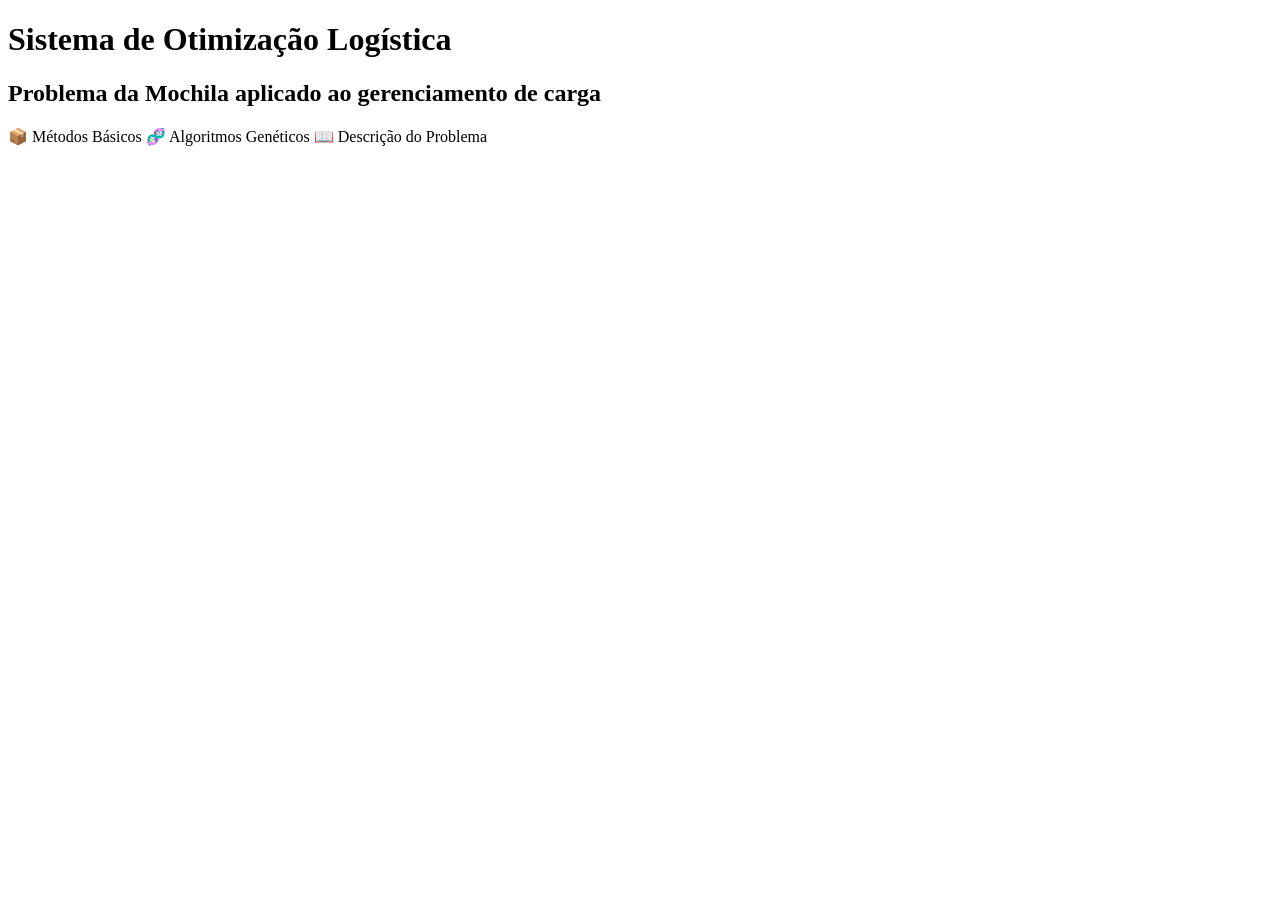
<file: container/src/main/resources/templates/index.html>
<!DOCTYPE html>
<html lang="pt-BR" xmlns:th="http://www.thymeleaf.org">
<head>
    <meta charset="UTF-8" />
    <meta name="viewport" content="width=device-width, initial-scale=1" />
    <title>Logística Inteligente - Problema da Mochila</title>
    <link rel="stylesheet" th:href="@{/index.css}" />
</head>
<body>
<header>
    <h1>Sistema de Otimização Logística</h1>
    <h2>Problema da Mochila aplicado ao gerenciamento de carga</h2>
</header>

<nav class="menu" role="navigation" aria-label="Menu principal">
    <a th:href="@{/metodos}" class="menu-link">
        <span class="icone" aria-hidden="true">📦</span>
        Métodos Básicos
    </a>
    <a th:href="@{/genetic/genetico}" class="menu-link">
        <span class="icone" aria-hidden="true">🧬</span>
        Algoritmos Genéticos
    </a>
    <a th:href="@{/info}" class="menu-link">
        <span class="icone" aria-hidden="true">📖</span>
        Descrição do Problema
    </a>
</nav>
</body>
</html>
</file>
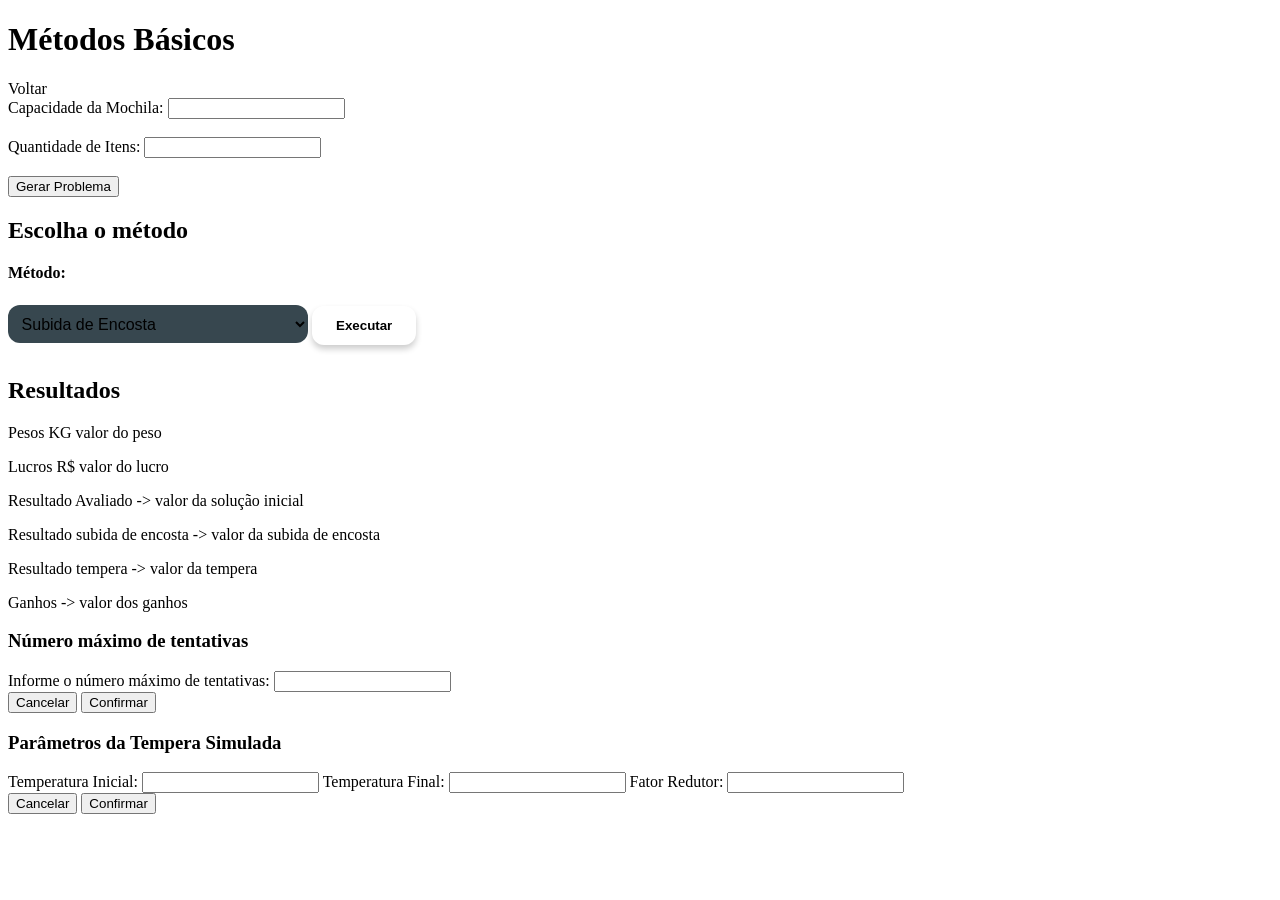
<file: container/src/main/resources/templates/basic_methods.html>
<!DOCTYPE html>
<html lang="pt-BR" xmlns:th="http://www.thymeleaf.org">
<head>
    <meta charset="UTF-8" />
    <meta name="viewport" content="width=device-width, initial-scale=1" />
    <link th:href="@{/basic_methods.css}" rel="stylesheet" />
    <title>Métodos Básicos</title>

</head>
<body>
<h1>Métodos Básicos</h1>
<a th:href="@{/}">Voltar</a>

<form th:action="@{/gerar_problema}" method="post" id="form-gerar-problema">
    <label for="capacidadeMochila">Capacidade da Mochila:</label>
    <input type="number" id="capacidadeMochila" name="capacidadeMochila" required /><br /><br />

    <label for="numeroItens">Quantidade de Itens:</label>
    <input type="number" id="numeroItens" name="numeroItens" required /><br /><br />

    <button type="submit">Gerar Problema</button>
</form>

<h2>Escolha o método</h2>
<div style="max-width:700px; margin-bottom:2rem; text-align:left;">
    <form action="/metodo" method="get" id="formMetodo">

        <label for="metodoSelect" style="font-weight:600; color: var(--cor-texto); display:block; margin-bottom:0.5rem;">Método:</label>
        <select id="metodoSelect" name="opcaoSelecionada" style="width: 100%; max-width: 300px; padding: 0.6rem; border-radius: 12px; border:none; background:#37474F; color: var(--cor-texto); font-size: 1rem;">
            <option th:value="'subidaEncosta'">Subida de Encosta</option>
            <option th:value="'subidaEncostaTentativas'">Subida de Encosta com tentativas</option>
            <option th:value="'temperaSimulada'">Tempera Simulada</option>
            <option th:value="'todos'">Todos</option>
        </select>
        <button id="executarBtn" style="margin-top: 1rem; background-color: var(--cor-primaria); color: var(--cor-texto); border:none; padding: 0.75rem 1.5rem; border-radius: 12px; font-weight: 600; cursor: pointer; box-shadow: 0 4px 6px rgba(0,0,0,0.2); transition: background-color 0.3s ease, transform 0.2s ease;" type="submit" onclick="enviarMetodo()">Executar</button>

    </form>
</div>

<h2>Resultados</h2>
<div id="resultados">
    <p th:if="${peso != null}">Pesos KG <span th:text="${peso}">valor do peso </span></p>
    <p th:if="${lucro != null}">Lucros R$ <span th:text="${lucro}">valor do lucro </span></p>
    <p th:if="${solucaoInicial != null}">Resultado Avaliado -><span th:text="${solucaoInicial}"> valor da solução inicial </span></p>
    <p th:if="${subidas != null}">Resultado subida de encosta -><span th:text="${subidas}"> valor da subida de encosta </span></p>
    <p th:if="${tempera != null}">Resultado tempera -><span th:text="${tempera}"> valor da tempera </span></p>
    <p th:if="${todos != null}">Ganhos -><span th:text="${ganhos}"> valor dos ganhos </span></p>
</div>

<!-- Popup Subida de Encosta com Tentativas -->
<div id="popupTentativas" class="popup-overlay" role="dialog" aria-modal="true" aria-labelledby="tituloTentativas">
    <div class="popup">
        <h3 id="tituloTentativas">Número máximo de tentativas</h3>
        <label for="inputTentativas">Informe o número máximo de tentativas:</label>
        <input type="number" id="inputTentativas" min="1" required />
        <div class="popup-buttons">
            <button id="cancelarTentativas">Cancelar</button>
            <button id="confirmarTentativas">Confirmar</button>
        </div>
    </div>
</div>

<!-- Popup Tempera Simulada -->
<div id="popupTempera" class="popup-overlay" role="dialog" aria-modal="true" aria-labelledby="tituloTempera">
    <div class="popup">
        <h3 id="tituloTempera">Parâmetros da Tempera Simulada</h3>
        <label for="tempInicial">Temperatura Inicial:</label>
        <input type="number" id="tempInicial" step="any" required />
        <label for="tempFinal">Temperatura Final:</label>
        <input type="number" id="tempFinal" step="any" required />
        <label for="fatorRedutor">Fator Redutor:</label>
        <input type="number" id="fatorRedutor" step="any" min="0" max="1" required />
        <div class="popup-buttons">
            <button id="cancelarTempera">Cancelar</button>
            <button id="confirmarTempera">Confirmar</button>
        </div>
    </div>
</div>

<script>
    const metodoSelect = document.getElementById('metodoSelect');
    const executarBtn = document.getElementById('executarBtn');

    const popupTentativas = document.getElementById('popupTentativas');
    const inputTentativas = document.getElementById('inputTentativas');
    const cancelarTentativas = document.getElementById('cancelarTentativas');
    const confirmarTentativas = document.getElementById('confirmarTentativas');

    const popupTempera = document.getElementById('popupTempera');
    const tempInicial = document.getElementById('tempInicial');
    const tempFinal = document.getElementById('tempFinal');
    const fatorRedutor = document.getElementById('fatorRedutor');
    const cancelarTempera = document.getElementById('cancelarTempera');
    const confirmarTempera = document.getElementById('confirmarTempera');

    // Funções simuladas para cada método
    function executarSubidaEncosta() {
        alert('Executando Subida de Encosta');

        document.getElementById('formMetodo').submit();

    }

    function executarSubidaEncostaTentativas(maxTentativas) {
        alert('Executando Subida de Encosta com tentativas. Máximo: ' + maxTentativas);
        window.location.href = "/metodo?opcaoSelecionada="+encodeURIComponent('formMetodo') + "&tentativas=" + encodeURIComponent(maxTentativas);
        document.getElementById('formMetodo').submit();
    }

    function executarTemperaSimulada(tempIni, tempFim, fator) {
        alert(`Executando Tempera Simulada com:\nTemperatura Inicial: ${tempIni}\nTemperatura Final: ${tempFim}\nFator Redutor: ${fator}`);
        window.location.href = "/metodo?opcaoSelecionada=" + encodeURIComponent('formMetodo') + "&tempInicial=" + encodeURIComponent(tempIni)+"&tempFinal=" + encodeURIComponent(tempFim) + "&fatorRedutor=" + encodeURIComponent(fator);
        document.getElementById('formMetodo').submit();
    }

    function executarTodos() {
        alert('Executando todos os métodos');

        // Aqui você pode adicionar a chamada real para executar todos os métodos
    }

    // Mostrar popup
    function abrirPopup(popup) {
        popup.style.display = 'flex';
    }

    // Fechar popup
    function fecharPopup(popup) {
        popup.style.display = 'none';
    }

    // Evento do botão executar
    function enviarMetodo() {
        e.preventDefault();

        const metodo = metodoSelect.value;

        if (metodo === 'subidaEncosta') {
            executarSubidaEncosta();

        } else if (metodo === 'subidaEncostaTentativas') {
            abrirPopup(popupTentativas);
            inputTentativas.value = '';
            inputTentativas.focus();

        } else if (metodo === 'temperaSimulada') {
            abrirPopup(popupTempera);
            tempInicial.value = '';
            tempFinal.value = '';
            fatorRedutor.value = '';
            tempInicial.focus();

        } else if (metodo === 'todos') {
            executarTodos();
        }
    });

    // Cancelar popup tentativas
    cancelarTentativas.addEventListener('click', (e) => {
        e.preventDefault();
        fecharPopup(popupTentativas);
    });

    // Confirmar popup tentativas
    confirmarTentativas.addEventListener('click', (e) => {
        e.preventDefault();
        const maxTent = parseInt(inputTentativas.value, 10);
        if (isNaN(maxTent) || maxTent < 1) {
            alert('Por favor, insira um número válido maior ou igual a 1.');
            inputTentativas.focus();
            return;
        }
        fecharPopup(popupTentativas);
        executarSubidaEncostaTentativas(maxTent);
    });

    // Cancelar popup tempera
    cancelarTempera.addEventListener('click', (e) => {
        e.preventDefault();
        fecharPopup(popupTempera);
    });

    // Confirmar popup tempera
    confirmarTempera.addEventListener('click', (e) => {
        e.preventDefault();
        const tIni = parseFloat(tempInicial.value);
        const tFim = parseFloat(tempFinal.value);
        const fator = parseFloat(fatorRedutor.value);

        if (isNaN(tIni)) {
            alert('Informe uma temperatura inicial válida.');
            tempInicial.focus();
            return;
        }
        if (isNaN(tFim)) {
            alert('Informe uma temperatura final válida.');
            tempFinal.focus();
            return;
        }
        if (isNaN(fator) || fator < 0 || fator > 1) {
            alert('Informe um fator redutor válido entre 0 e 1.');
            fatorRedutor.focus();
            return;
        }

        fecharPopup(popupTempera);
        executarTemperaSimulada(tIni, tFim, fator);
    });

    // Fechar popup ao clicar fora da caixa
    [popupTentativas, popupTempera].forEach(popup => {
        popup.addEventListener('click', (e) => {
            if (e.target === popup) {
                fecharPopup(popup);
            }
        });
    });
</script>
</body>
</html>
</file>
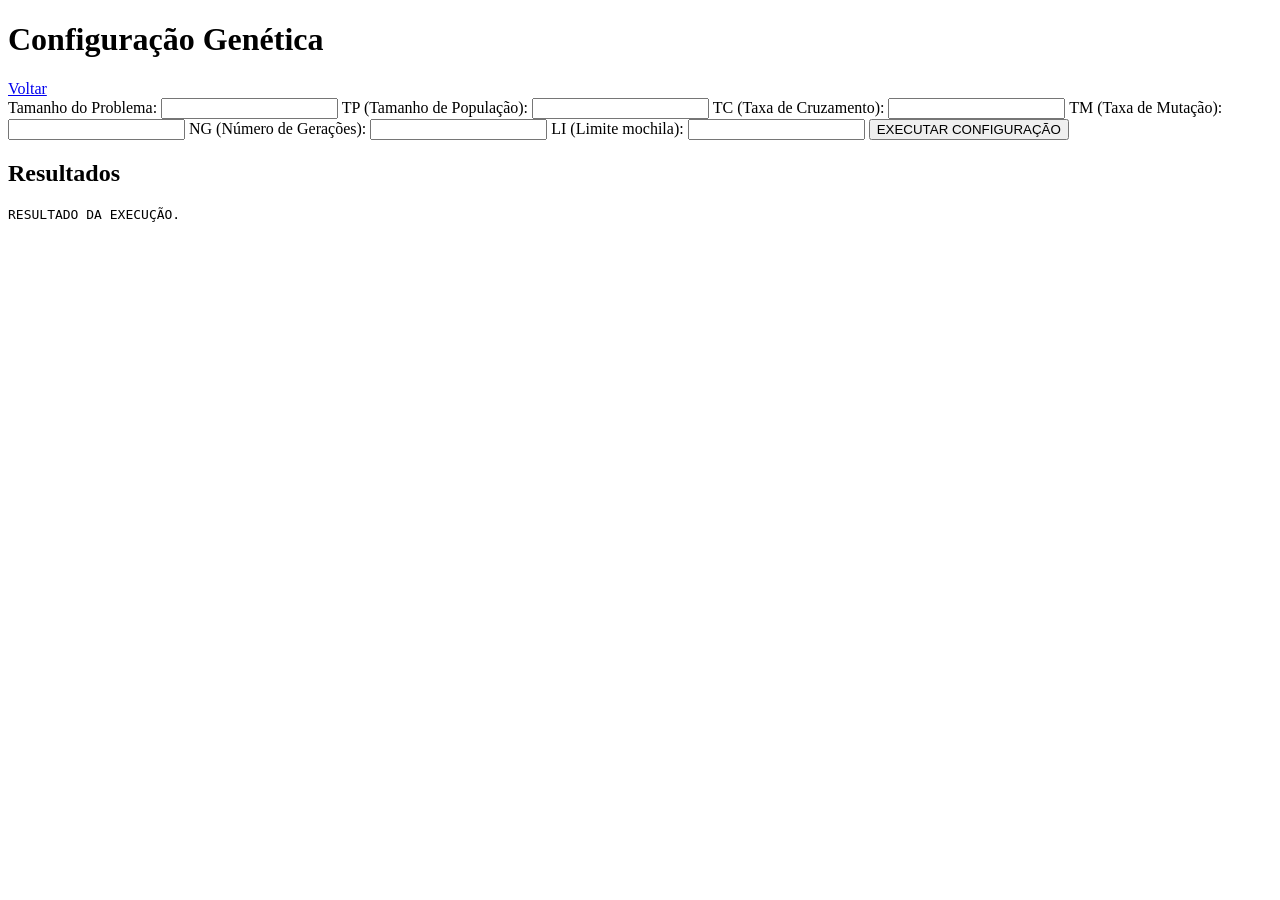
<file: container/src/main/resources/templates/genetic_algorithm.html>
<!DOCTYPE html>
<html lang="pt-BR" xmlns:th="http://www.thymeleaf.org">
<head>
    <meta charset="UTF-8" />
    <meta name="viewport" content="width=device-width, initial-scale=1" />
    <link rel="stylesheet" th:href="@{/genetic_algorithm.css}"  />
    <title>Configuração Genética</title>
</head>
<body>
<h1>Configuração Genética</h1>
<a href="/">Voltar</a>

<form id="form-parametros-geneticos" action="/genetic/executar_algoritmo" method="post">
    <label for="tamanhoProblema">Tamanho do Problema:</label>
    <input type="number" id="tamanhoProblema" name="tamanhoProblema" required />

    <label for="tp">TP (Tamanho de População):</label>
    <input type="number" id="tp" name="tp" required step="any" />

    <label for="tc">TC (Taxa de Cruzamento):</label>
    <input type="number" id="tc" name="tc" required step="any" min="0" max="1" />

    <label for="tm">TM (Taxa de Mutação):</label>
    <input type="number" id="tm" name="tm" required step="any" min="0" max="1" />

    <label for="ng">NG (Número de Gerações):</label>
    <input type="number" id="ng" name="ng" required />

    <label for="li">LI (Limite mochila):</label>
    <input type="number" id="li" name="li" required />

    <button type="submit" id="executarConfiguracao">EXECUTAR CONFIGURAÇÃO</button>
</form>


<h2>Resultados</h2>
<div id="resultados">
    <pre th:text="${resultado}">RESULTADO DA EXECUÇÃO.</pre>

</div>


<script>
    const botaoConfig = document.getElementById('executarConfiguracao');
    const botaoTodos = document.getElementById('executarTodos');
    const saida = document.getElementById('saida');

    botaoConfig.addEventListener('click', () => {
      const tp = document.getElementById('tp').value;
      const tc = document.getElementById('tc').value;
      const tm = document.getElementById('tm').value;
      const ng = document.getElementById('ng').value;
      const li = document.getElementById('li').value;
      const tamanhoProblema = document.getElementById('tamanhoProblema').value;

      saida.textContent = `Executando com Tamanho=${tamanhoProblema}, TP=${tp}, TC=${tc}, TM=${tm}, NG=${ng}, LI=${li}`;
    });

    botaoTodos.addEventListener('click', () => {
      saida.textContent = "Executando todas as configurações disponíveis...";
    });
</script>
</body>
</html>
</file>
